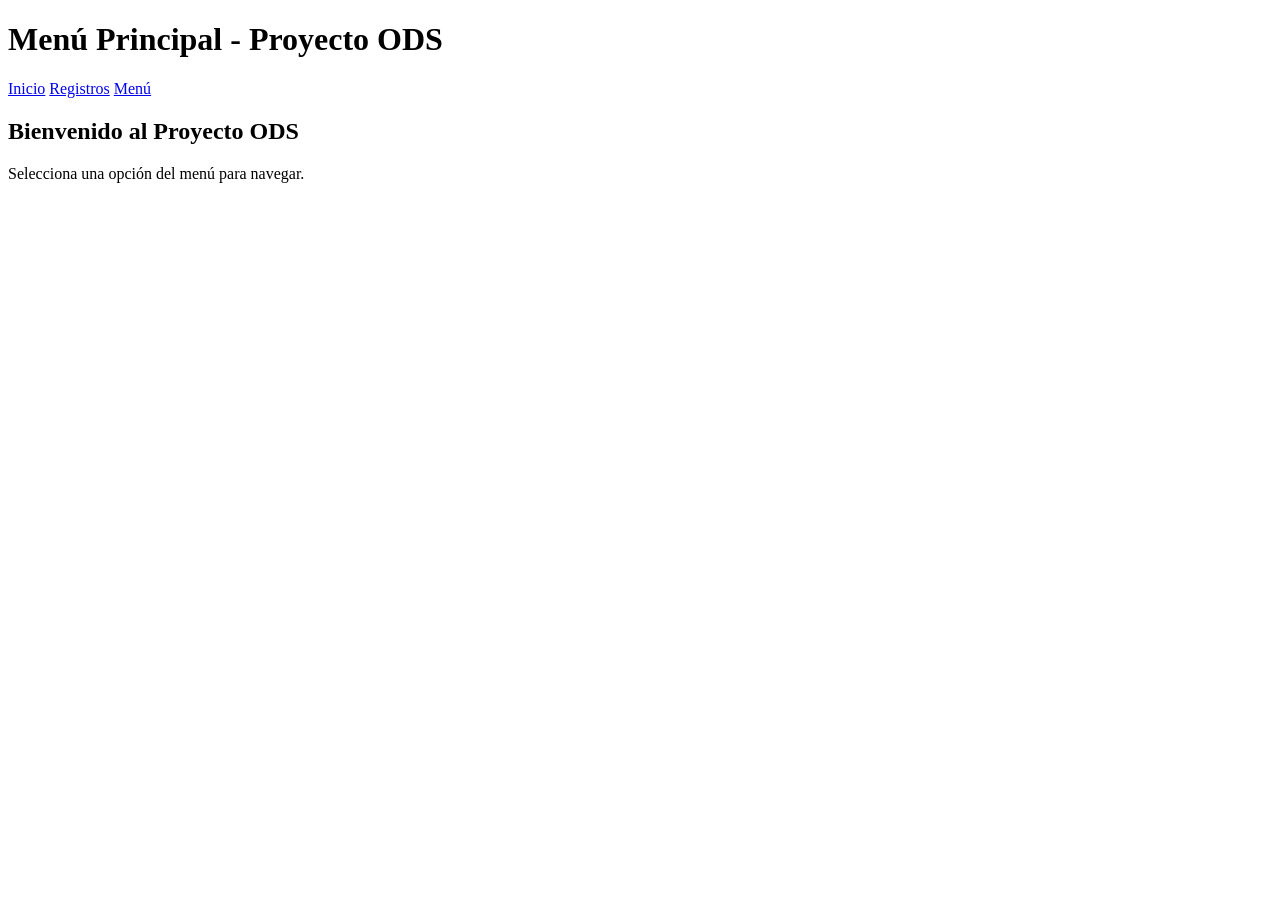
<file: fuentes/menu.html>
<!DOCTYPE html>
<html lang="es">
<head>
    <meta charset="UTF-8">
    <meta name="viewport" content="width=device-width, initial-scale=1.0">
    <title>Menú Principal</title>

</head>
<body>
    <header>
        <h1>Menú Principal - Proyecto ODS</h1>
    </header>
    <nav>
        <a href="index.html">Inicio</a>
        <a href="registros.html">Registros</a>
        <a href="menu.html">Menú</a>
    </nav>
    <div class="container">
        <h2>Bienvenido al Proyecto ODS</h2>
        <p>Selecciona una opción del menú para navegar.</p>
    </div>
</body>
</html>
</file>
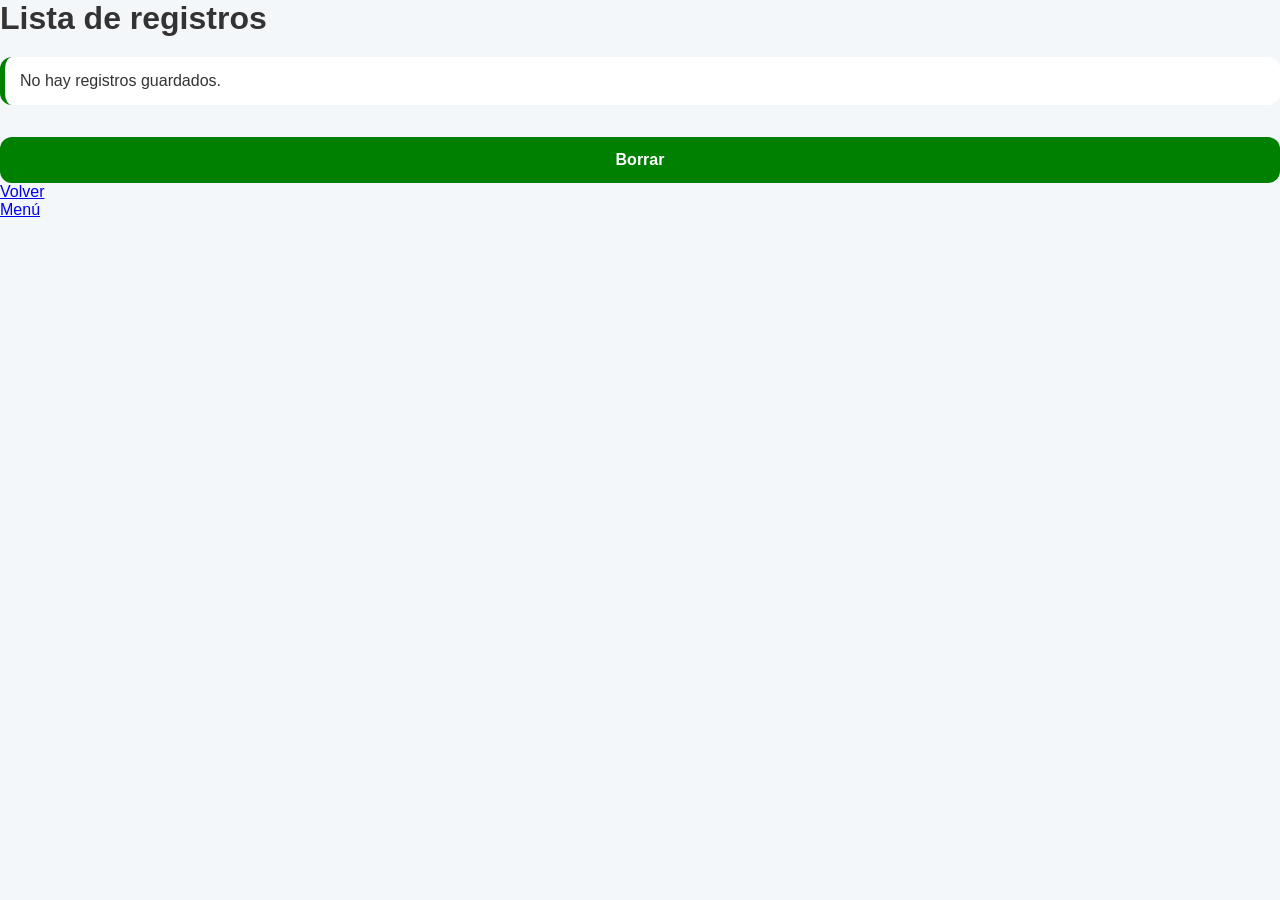
<file: fuentes/registros.html>
<!DOCTYPE html>
<html lang="es">
<head>
    <meta charset="UTF-8">
    <meta name=viewport content='width=device-width, initial-scale=1' />
	<meta name=author content='Felipe Almeida' />
    <title>Registros</title>
    <link rel=stylesheet href=css/estilo.css />
</head>
<body>

<h1>Lista de registros</h1>

<ul id="lista"></ul>
<div id="error"></div>
<div id="status"></div>
<button id="borrar">Borrar </button>
<a href="index.html">Volver</a>
<a href="#">Menú</a>
<script defer src="js/registros.js"></script>

</body>
</html>
</file>
